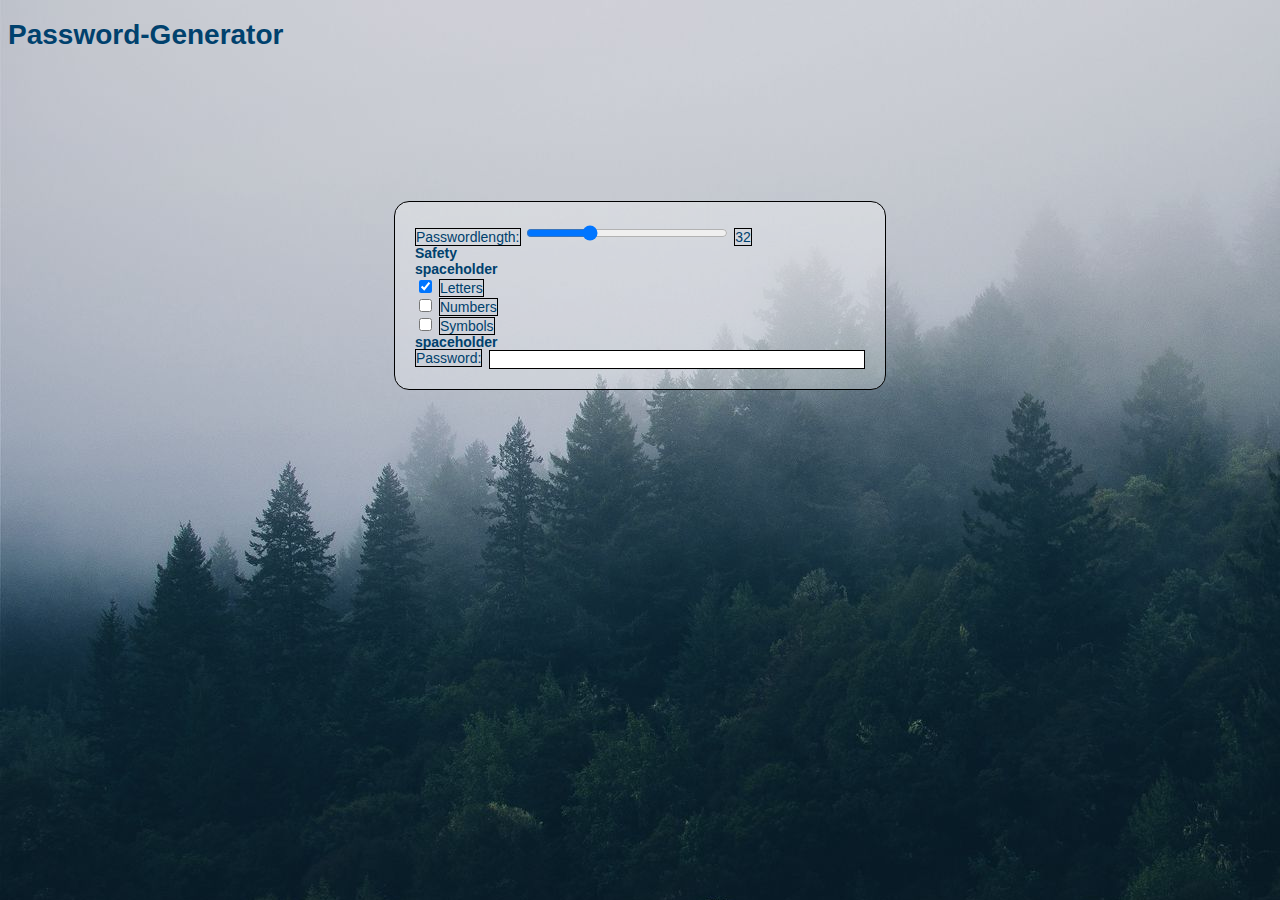
<file: src/index.html>
<!DOCTYPE html>
<html>
    <head>
        <title>Basic Password-Generator</title>
        <link rel="stylesheet" href="mainStyle.css">
        <script type="text/javascript" src="script.js"></script>
    </head>
    <body id="body">
        <h1>Password-Generator</h1>
        <div class="generator">
            <div class="top">
                <form oninput="updateLength(); generatePassword()">
                    <label for="pwlength"> Passwordlength:</label>
                    <input class="pwlength" type="range" id="pwlength" name="pwlength" min="4" max="99" value="32">
                    <output id="length" name="length" for="pwlength">32</output>
                    <div class="safetyIndicator" id="safetyIndicator">
                        <b id="safetyIndicatorContent">Safety</b>
                    </div>
                </form>
            </div>

            <div class="spaceholder">
                <b>spaceholder</b>
            </div>
            
            <div class="middle">
                <form oninput="generatePassword()"></form>
                    <input class="checkbox" type="checkbox" id="letters" name="letters" checked onchange="generatePassword()">
                    <label for="letters"> Letters</label><br>
                    <input class="checkbox" type="checkbox" id="numbers" name="numbers" onchange="generatePassword()">
                    <label for="numbers"> Numbers</label><br>
                    <input class="checkbox" type="checkbox" id="symbols" name="symbols" onchange="generatePassword()">
                    <label for="symbols"> Symbols</label>
                </form>
            </div>

            <div class="spaceholder">
                <b>spaceholder</b>
            </div>
            
            <div class="bottom">
                <label for="pw"> Password:</label>
                <input class="pw"type="text" id="pw" name="pw">            
            </div>
        </div>

        <!--button type="button" onclick="generatePassword()">TEST</button-->


        <script>window.onload = init()</script>
    </body>
</html>
</file>
<file: src/mainStyle.css>
body {
    font-family:Arial, Helvetica, sans-serif;
    font-size: 14px;
    color:#00416d;
    background-image: url("background1080.jpg");
}
button {
    width: 100px;
    height: 20px;
    background-color: #00bf39;
    color: white;
    border: 0px solid black;
    border-radius: 2px;
    font-family:Arial, Helvetica, sans-serif;
    font-weight: 750;
    float: right;
}
label{
    border: 1px solid black;
}
input{
    border: 1px solid black;
}
.generator {
    background-color: rgba(255, 255, 255, 0.3 );
    border: 1px solid black;
    border-radius: 15px;
    width: 450px;
    padding: 20px;
    margin-left: auto;
    margin-right: auto;
    margin-top: 150px;
    overflow: auto;
}
.top {
    border: 0px solid black;
    font-size: 14px;
}
.middle {
    border: 0px solid black;
    text-align: left;
    margin:auto;
}
.bottom {
    border: 0px solid black;
    text-align: left;
    margin:auto;
}
.pwlength {
    width: 200px;
    border: 1px solid black;
}
.pw {
    width: 370px;
    float:right;
}
output{
    border: 1px solid black;

}
</file>
